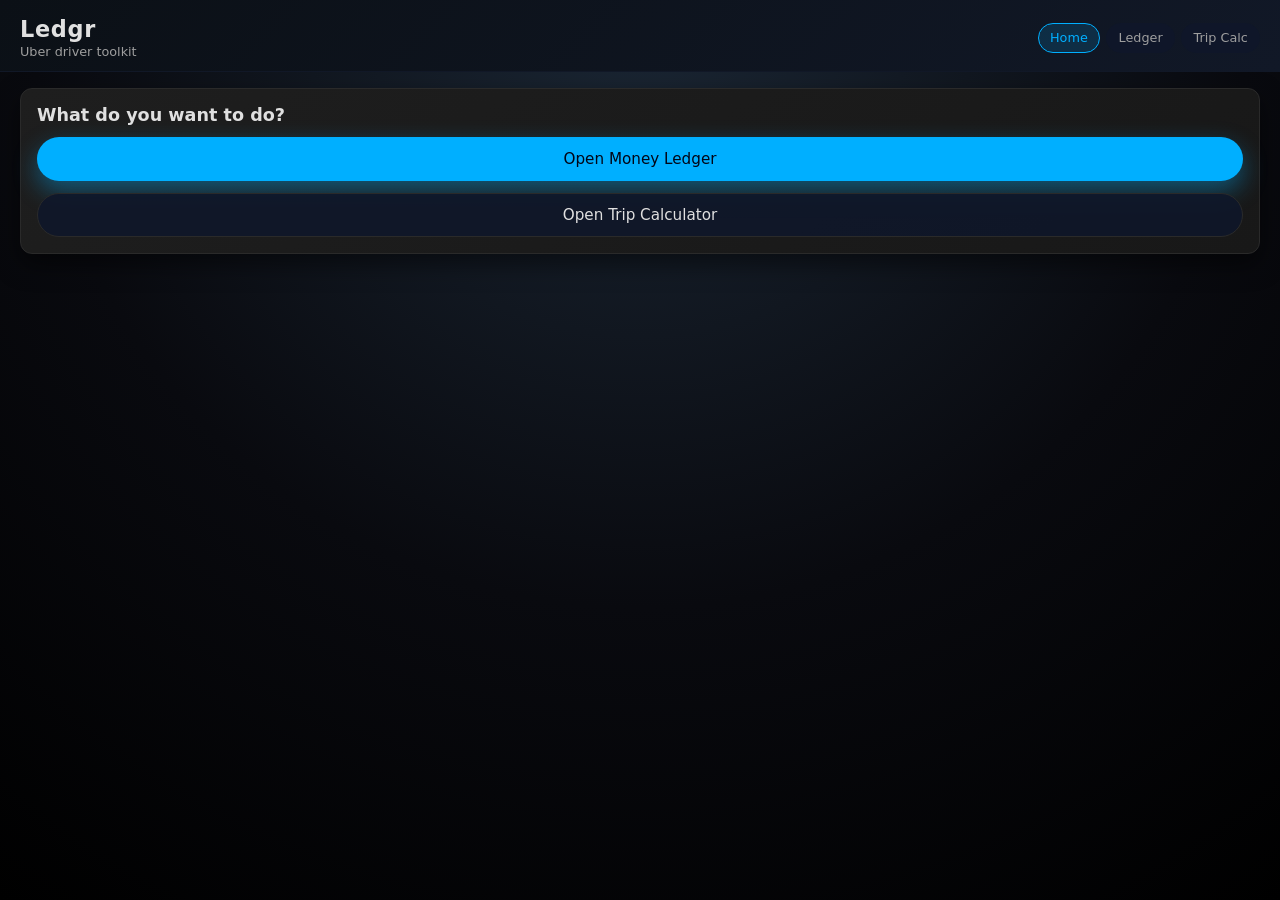
<file: index.html>
<!DOCTYPE html>
<html lang="en">
<head>
  <meta charset="UTF-8" />
  <title>Ledgr</title>
  <meta name="viewport" content="width=device-width, initial-scale=1" />
  <link rel="stylesheet" href="styles.css" />
  <script defer src="app.js"></script>
</head>
<body class="app dark">

  <header class="app-header">
    <div class="nav-header">
      <div class="nav-title">
        <h1>Ledgr</h1>
        <p class="subtitle">Uber driver toolkit</p>
      </div>
      
      <nav class="top-nav">
        <a href="index.html" class="nav-link active">Home</a>
        <a href="ledger2.html" class="nav-link">Ledger</a>
        <a href="trip-calculator.html" class="nav-link">Trip Calc</a>
      </nav>
    </div>
  </header>

  <main class="app-main">
    <section class="card">
      <h2>What do you want to do?</h2>
      <div class="button-grid">
        <a class="btn primary" href="ledger2.html">Open Money Ledger</a>
        <a class="btn secondary" href="trip-calculator.html">Open Trip Calculator</a>
      </div>
    </section>
  </main>
</body>
</html>
</file>
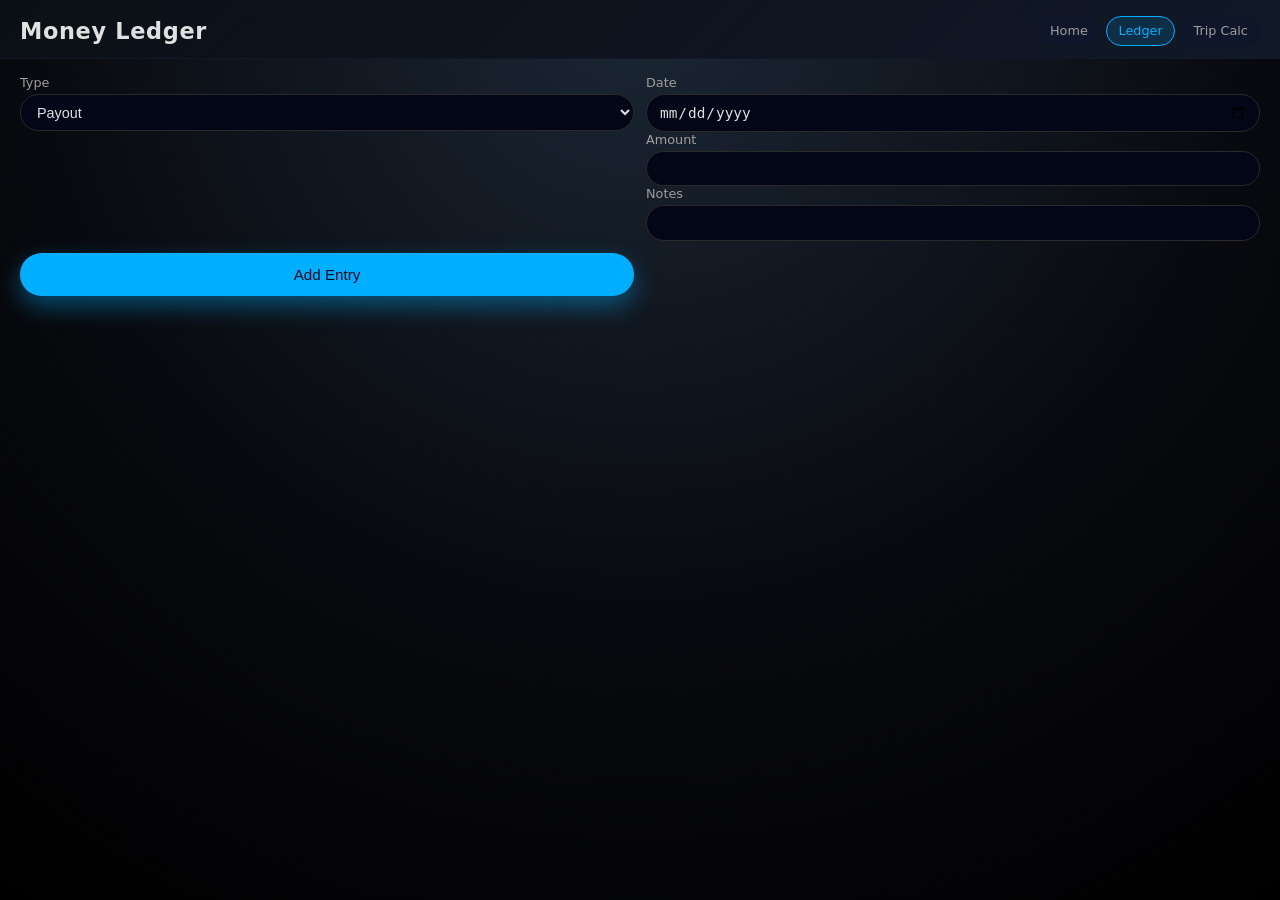
<file: ledger2.html>
<!DOCTYPE html>
<html lang="en">
<head>
  <meta charset="UTF-8" />
  <title>Money Ledger</title>
  <meta name="viewport" content="width=device-width, initial-scale=1" />
  <link rel="stylesheet" href="styles.css" />
</head>

<body class="app dark">

  <header class="app-header">
    <div class="nav-header">
      <div class="nav-title">
        <h1>Money Ledger</h1>
      </div>
      
      <nav class="top-nav">
        <a href="index.html" class="nav-link">Home</a>
        <a href="ledger2.html" class="nav-link active">Ledger</a>
        <a href="trip-calculator.html" class="nav-link">Trip Calc</a>
      </nav>
    </div>
  </header>

  <main class="app-main">

    <form id="ledger-form" class="form-grid">

      <label>
        <span>Type</span>
        <select id="entry-type" required>
          <option value="payout">Payout</option>
          <option value="other">Other</option>
          <option value="gas">Gas</option>
        </select>
      </label>

      <div id="payout-fields" class="hidden">
        <label>
          <span>Date</span>
          <input type="date" id="payout-date" required>
        </label>

        <label class="full">
          <span>Amount</span>
          <input type="number" id="payout-amount" step="0.01" required>
        </label>

        <label class="full">
          <span>Notes</span>
          <input type="text" id="payout-notes">
        </label>
      </div>

      <div id="other-fields" class="hidden">
        <label>
          <span>Date</span>
          <input type="date" id="other-date" required>
        </label>

        <label class="full">
          <span>Amount (negative)</span>
          <input type="number" id="other-amount" step="0.01" required>
        </label>

        <label class="full">
          <span>Notes</span>
          <input type="text" id="other-notes">
        </label>
      </div>

      <div id="gas-fields" class="hidden">
        <label>
          <span>Date</span>
          <input type="date" id="gas-date" required>
        </label>

        <label>
          <span>Total Cost</span>
          <input type="number" id="gas-total" step="0.01" required>
        </label>

        <label>
          <span>PPG</span>
          <input type="number" id="gas-ppg" step="0.01" required>
        </label>

        <label>
          <span>Odometer</span>
          <input type="number" id="gas-odo" step="1" required>
        </label>

        <label>
          <span>MTE</span>
          <input type="number" id="gas-mte" step="1" required>
        </label>

        <label class="full">
          <span>Notes</span>
          <input type="text" id="gas-notes">
        </label>
      </div>

      <button type="submit" class="btn primary full">Add Entry</button>
    </form>

    <div id="message-bar" class="hidden"></div>

  </main>

  <script defer src="ledger2.js?v=2"></script>
</body>
</html>
</file>
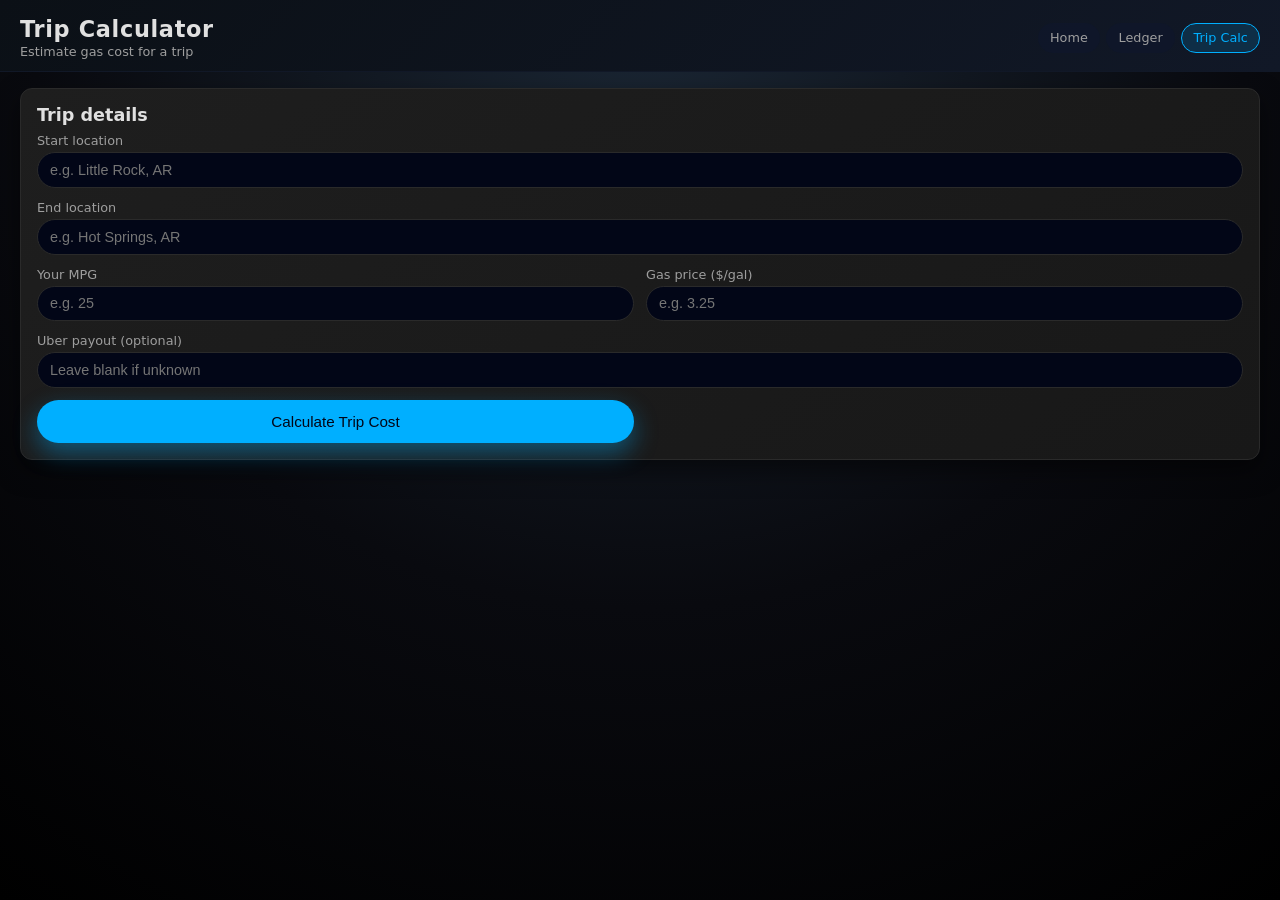
<file: trip-calculator.html>
<!DOCTYPE html>
<html lang="en">
<head>
  <meta charset="UTF-8" />
  <title>Ledgr – Trip Calculator</title>
  <meta name="viewport" content="width=device-width, initial-scale=1" />
  <link rel="stylesheet" href="styles.css" />
</head>
<body class="app dark">

  <header class="app-header">
    <div class="nav-header">
      <div class="nav-title">
        <h1>Trip Calculator</h1>
        <p class="subtitle">Estimate gas cost for a trip</p>
      </div>
      
      <nav class="top-nav">
        <a href="index.html" class="nav-link">Home</a>
        <a href="ledger2.html" class="nav-link">Ledger</a>
        <a href="trip-calculator.html" class="nav-link active">Trip Calc</a>
      </nav>
    </div>
  </header>

  <main class="app-main">
    <section class="card">
      <h2>Trip details</h2>
      <form id="trip-form" class="form-grid">
        <label class="full">
          <span>Start location</span>
          <input type="text" id="trip-start" placeholder="e.g. Little Rock, AR" required />
        </label>

        <label class="full">
          <span>End location</span>
          <input type="text" id="trip-end" placeholder="e.g. Hot Springs, AR" required />
        </label>

        <label>
          <span>Your MPG</span>
          <input type="number" id="trip-mpg" step="0.1" placeholder="e.g. 25" required />
        </label>

        <label>
          <span>Gas price ($/gal)</span>
          <input type="number" id="trip-gas-price" step="0.01" placeholder="e.g. 3.25" required />
        </label>

        <label class="full">
          <span>Uber payout (optional)</span>
          <input type="number" id="trip-payout" step="0.01" placeholder="Leave blank if unknown" />
        </label>

        <button type="submit" class="btn primary full" id="calc-btn">Calculate Trip Cost</button>
      </form>
    </section>

    <div id="calc-message" class="hidden">Calculating driving route...</div>

    <section class="card" id="trip-results" hidden>
      <h2>Results</h2>
      <div class="summary-grid">
        <div class="summary-item">
          <span class="label">One‑way distance</span>
          <span id="res-distance" class="value">–</span>
        </div>
        <div class="summary-item">
          <span class="label">Round‑trip distance</span>
          <span id="res-distance-rt" class="value">–</span>
        </div>
        <div class="summary-item">
          <span class="label">Gas used (one‑way)</span>
          <span id="res-gallons" class="value">–</span>
        </div>
        <div class="summary-item">
          <span class="label">Gas cost (one‑way)</span>
          <span id="res-gas-cost" class="value">–</span>
        </div>
        <div class="summary-item">
          <span class="label">Gas cost (round‑trip)</span>
          <span id="res-gas-cost-rt" class="value">–</span>
        </div>
        <div class="summary-item">
          <span class="label">Gas cost / mile</span>
          <span id="res-gas-per-mile" class="value">–</span>
        </div>
        <div class="summary-item">
          <span class="label">Est. time (one‑way)</span>
          <span id="res-hours" class="value">–</span>
        </div>
      </div>

      <div id="profit-section" class="profit-section" hidden>
        <h3>Profit (based on payout)</h3>
        <div class="summary-grid">
          <div class="summary-item">
            <span class="label">Profit (one‑way)</span>
            <span id="res-profit" class="value">–</span>
          </div>
          <div class="summary-item">
            <span class="label">Profit / mile</span>
            <span id="res-profit-per-mile" class="value">–</span>
          </div>
          <div class="summary-item">
            <span class="label">Profit / hour</span>
            <span id="res-profit-per-hour" class="value">–</span>
          </div>
        </div>
      </div>
    </section>
  </main>

  <script defer src="tripcalc.js?v=1"></script>
</body>
</html>
</file>
<file: styles.css>
:root {
  --bg: #121212;
  --bg-elevated: #1e1e1e;
  --bg-elevated-soft: #181818;
  --text: #e0e0e0;
  --text-muted: #9e9e9e;
  --accent: #00afff;
  --accent-soft: rgba(0, 175, 255, 0.15);
  --danger: #ff4b5c;
  --border-subtle: #2a2a2a;
  --radius: 12px;
  --shadow-soft: 0 10px 25px rgba(0, 0, 0, 0.5);
  --font-main: system-ui, -apple-system, BlinkMacSystemFont, "Segoe UI", sans-serif;
}

*,
*::before,
*::after {
  box-sizing: border-box;
}

body.app.dark {
  margin: 0;
  font-family: var(--font-main);
  background: radial-gradient(circle at top, #1b2735 0, #090a0f 55%, #000 100%);
  color: var(--text);
  min-height: 100vh;
  display: flex;
  flex-direction: column;
}

.app-header {
  padding: 1rem 1.25rem 0.75rem;
  background: linear-gradient(135deg, #0b1016, #111827);
  border-bottom: 1px solid #111827;
  position: sticky;
  top: 0;
  z-index: 10;
}

.app-header h1 {
  margin: 0;
  font-size: 1.4rem;
  letter-spacing: 0.03em;
}

.subtitle {
  margin: 0.15rem 0 0;
  font-size: 0.8rem;
  color: var(--text-muted);
}

.nav-header {
  display: flex;
  align-items: center;
  justify-content: space-between;
  gap: 0.75rem;
}
.hidden {
  display: none;
}
.nav-title {
  flex: 1;
}

.top-nav {
  display: flex;
  gap: 0.4rem;
}

.nav-link {
  font-size: 0.8rem;
  padding: 0.4rem 0.7rem;
  border-radius: 999px;
  border: 1px solid transparent;
  color: var(--text-muted);
  text-decoration: none;
  background: rgba(15, 23, 42, 0.9);
}

.nav-link.small {
  padding-inline: 0.6rem;
}

.nav-link.active {
  border-color: var(--accent);
  color: var(--accent);
  background: var(--accent-soft);
}

.app-main {
  padding: 1rem 1.25rem 1.5rem;
  display: flex;
  flex-direction: column;
  gap: 1rem;
}

/* Cards */

.card {
  background: linear-gradient(145deg, var(--bg-elevated), var(--bg-elevated-soft));
  border-radius: var(--radius);
  padding: 1rem;
  box-shadow: var(--shadow-soft);
  border: 1px solid var(--border-subtle);
}

.card h2 {
  margin: 0 0 0.5rem;
  font-size: 1.1rem;
}

.card h3 {
  margin: 0.75rem 0 0.4rem;
  font-size: 0.95rem;
}

/* Buttons */

.button-grid {
  display: flex;
  flex-direction: column;
  gap: 0.75rem;
  margin-top: 0.75rem;
}

.btn {
  display: inline-flex;
  align-items: center;
  justify-content: center;
  padding: 0.75rem 1rem;
  border-radius: 999px;
  border: 1px solid transparent;
  font-size: 0.95rem;
  font-weight: 500;
  text-decoration: none;
  cursor: pointer;
  transition: transform 0.08s ease, box-shadow 0.08s ease, background 0.08s ease, border-color 0.08s ease;
}

.btn.full {
  width: 100%;
}

.btn.primary {
  background: var(--accent);
  color: #020617;
  box-shadow: 0 10px 25px rgba(0, 175, 255, 0.4);
}

.btn.primary:hover {
  transform: translateY(-1px);
  box-shadow: 0 14px 30px rgba(0, 175, 255, 0.55);
}

.btn.secondary {
  background: rgba(15, 23, 42, 0.9);
  color: var(--text);
  border-color: var(--border-subtle);
}

.btn.secondary:hover {
  border-color: var(--accent);
  background: rgba(15, 23, 42, 1);
}

.btn.danger {
  background: rgba(127, 29, 29, 0.9);
  color: #fecaca;
  border-color: #7f1d1d;
}

.btn.danger:hover {
  background: rgba(153, 27, 27, 1);
}

/* Forms */

.form-grid {
  display: grid;
  grid-template-columns: 1fr 1fr;
  gap: 0.75rem;
}

.form-grid label {
  display: flex;
  flex-direction: column;
  gap: 0.25rem;
  font-size: 0.8rem;
}

.form-grid label.full {
  grid-column: 1 / -1;
}

.form-grid span {
  color: var(--text-muted);
}

input,
select {
  background: #020617;
  border-radius: 999px;
  border: 1px solid var(--border-subtle);
  padding: 0.55rem 0.75rem;
  color: var(--text);
  font-size: 0.9rem;
  outline: none;
}

input:focus,
select:focus {
  border-color: var(--accent);
  box-shadow: 0 0 0 1px var(--accent-soft);
}

/* Summary */

.summary-grid {
  display: grid;
  grid-template-columns: 1fr 1fr;
  gap: 0.75rem;
  margin-top: 0.5rem;
}

.summary-item {
  background: rgba(15, 23, 42, 0.9);
  border-radius: 10px;
  padding: 0.6rem 0.7rem;
  border: 1px solid var(--border-subtle);
}

.summary-item .label {
  display: block;
  font-size: 0.7rem;
  color: var(--text-muted);
  margin-bottom: 0.15rem;
}

.summary-item .value {
  font-size: 0.95rem;
}

/* Tables */

.table-wrapper {
  margin-top: 0.5rem;
  border-radius: 10px;
  overflow: hidden;
  border: 1px solid var(--border-subtle);
}

.data-table {
  width: 100%;
  border-collapse: collapse;
  font-size: 0.8rem;
}

.data-table thead {
  background: #020617;
}

.data-table th,
.data-table td {
  padding: 0.4rem 0.5rem;
  text-align: left;
  border-bottom: 1px solid #111827;
}

.data-table tbody tr:nth-child(even) {
  background: rgba(15, 23, 42, 0.7);
}

.data-table tbody tr:nth-child(odd) {
  background: rgba(15, 23, 42, 0.4);
}

.data-table button {
  font-size: 0.7rem;
  padding: 0.25rem 0.5rem;
  border-radius: 999px;
  border: 1px solid #4b5563;
  background: #020617;
  color: #fca5a5;
}

/* Profit section */

.profit-section {
  margin-top: 0.75rem;
  padding-top: 0.75rem;
  border-top: 1px dashed var(--border-subtle);
}

/* Responsive */

@media (max-width: 600px) {
  .form-grid {
    grid-template-columns: 1fr;
  }

  .summary-grid {
    grid-template-columns: 1fr;
  }

  .nav-header {
    flex-direction: column;
    align-items: flex-start;
  }

  .top-nav {
    width: 100%;
    justify-content: flex-start;
    overflow-x: auto;
  }
                   }
</file>
